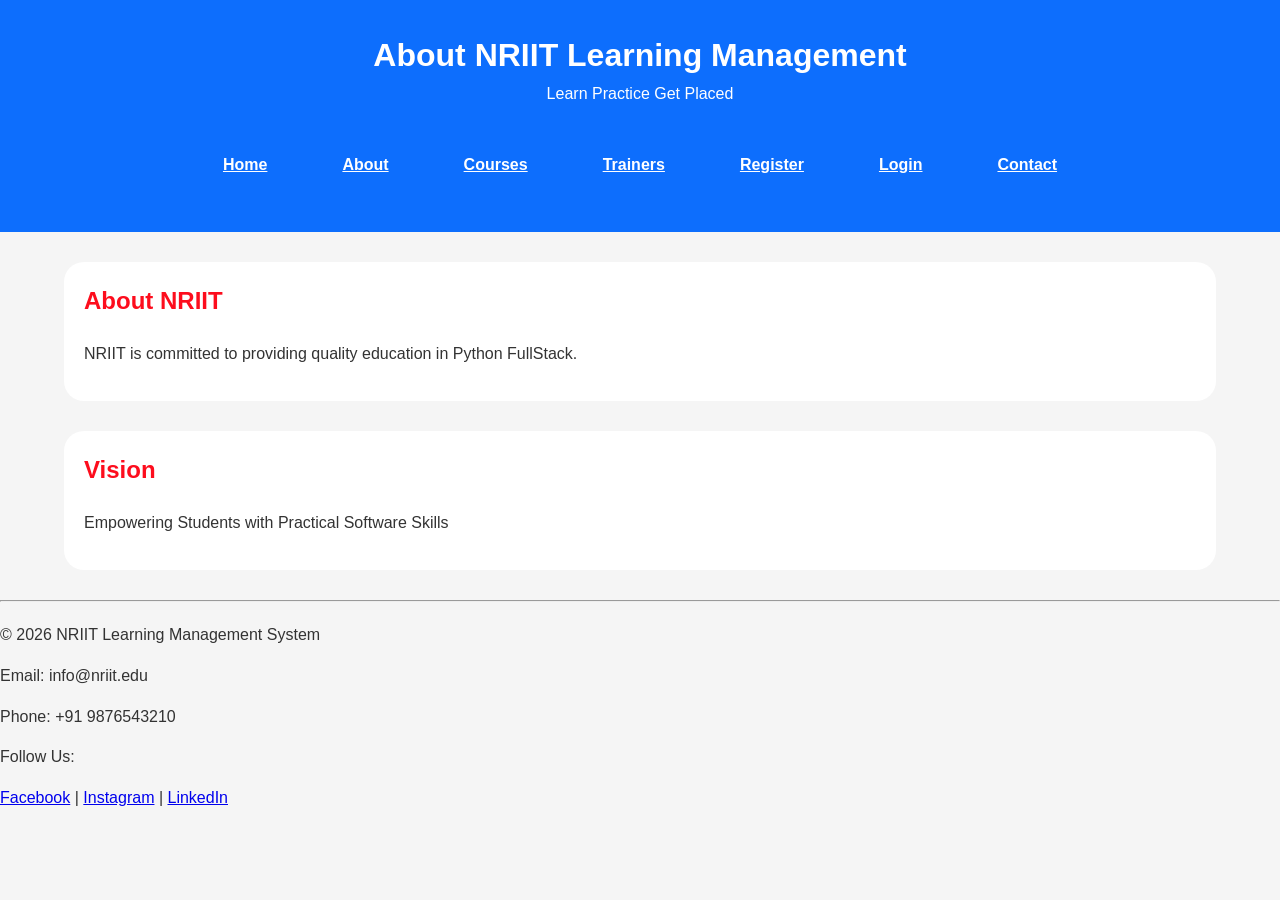
<file: about.html>
<!DOCTYPE html>
<html lang="en">

<head>
    <meta charset="UTF-8">
    <meta name="viewport" content="width=device-width, initial-scale=1.0">
    <link rel="stylesheet" href="css/style.css">
    <title>About Page</title>
</head>

<body>
    <header>
        <h1>About NRIIT Learning Management</h1>
        <p>Learn Practice Get Placed</p>
        <nav>
            <a href="index.html">Home</a>
            <a href="about.html">About</a>
            <a href="courses.html">Courses</a>
            <a href="trainers.html">Trainers</a>
            <a href="register.html">Register</a>
            <a href="login.html">Login</a>
            <a href="contact.html">Contact</a>
        </nav>
    </header>
    <main>
        <section>
            <h2>About NRIIT</h2>
            <p>
                NRIIT is committed to providing quality education in Python FullStack.
            </p>
        </section>
        <section>
            <h2>Vision</h2>
            <p>
                Empowering Students with Practical Software Skills
            </p>
        </section>
    </main>
    <footer>

        <hr>

        <p>&copy; 2026 NRIIT Learning Management System</p>

        <p>Email: info@nriit.edu</p>

        <p>Phone: +91 9876543210</p>

        <p>Follow Us:</p>

        <a href="#">Facebook</a> |

        <a href="#">Instagram</a> |

        <a href="#">LinkedIn</a>

    </footer>

</body>

</html>
</file>
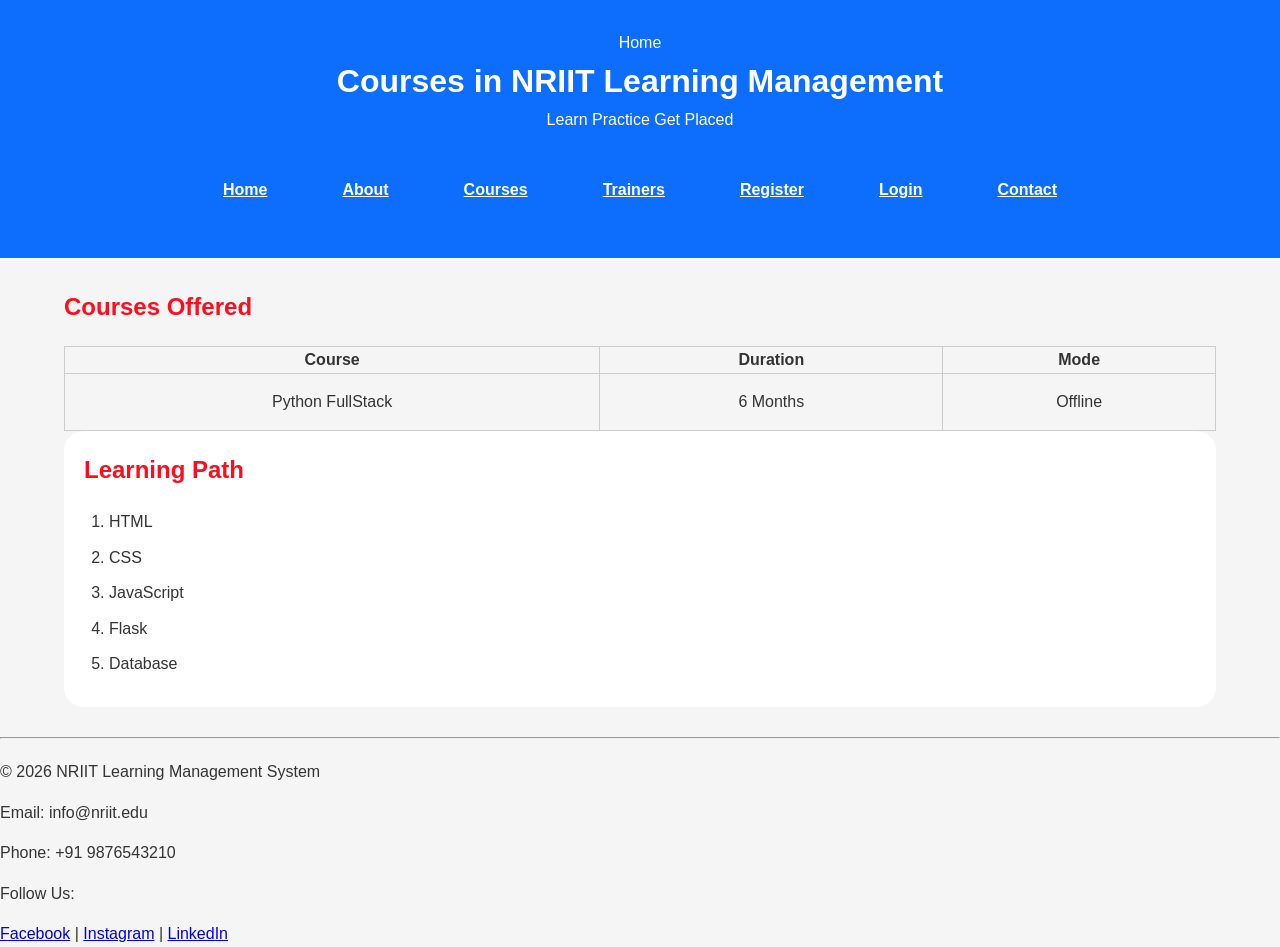
<file: courses.html>
<!doctype html>
<html lang="en">

<head>
  <meta charset="UTF-8" />
  <meta name="viewport" content="width=device-width, initial-scale=1.0" />
  <link rel="stylesheet" href="css/style.css">
  <title>Course page</title>
</head>

<body>
  <header>
    Home <br />
    <h1>Courses in NRIIT Learning Management</h1>
    <p>Learn Practice Get Placed</p>
    <nav>
      <a href="index.html">Home</a>
      <a href="about.html">About</a>
      <a href="courses.html">Courses</a>
      <a href="trainers.html">Trainers</a>
      <a href="register.html">Register</a>
      <a href="login.html">Login</a>
      <a href="contact.html">Contact</a>
    </nav>
  </header>
  <main>
    <h2>Courses Offered</h2>
    <table border="|" cellpadding="10">
      <tr>
        <th>Course</th>
        <th>Duration</th>
        <th>Mode</th>
      </tr>
      <tr>
        <td>Python FullStack</td>
        <td>6 Months</td>
        <td>Offline</td>
      </tr>
    </table>
    <section>
      <h2>Learning Path</h2>
      <ol>
        <li>HTML</li>
        <li>CSS</li>
        <li>JavaScript</li>
        <li>Flask</li>
        <li>Database</li>
      </ol>
    </section>
  </main>
  <footer>

    <hr>

    <p>&copy; 2026 NRIIT Learning Management System</p>

    <p>Email: info@nriit.edu</p>

    <p>Phone: +91 9876543210</p>

    <p>Follow Us:</p>

    <a href="#">Facebook</a> |

    <a href="#">Instagram</a> |

    <a href="#">LinkedIn</a>

  </footer>
</body>

</html>
</file>
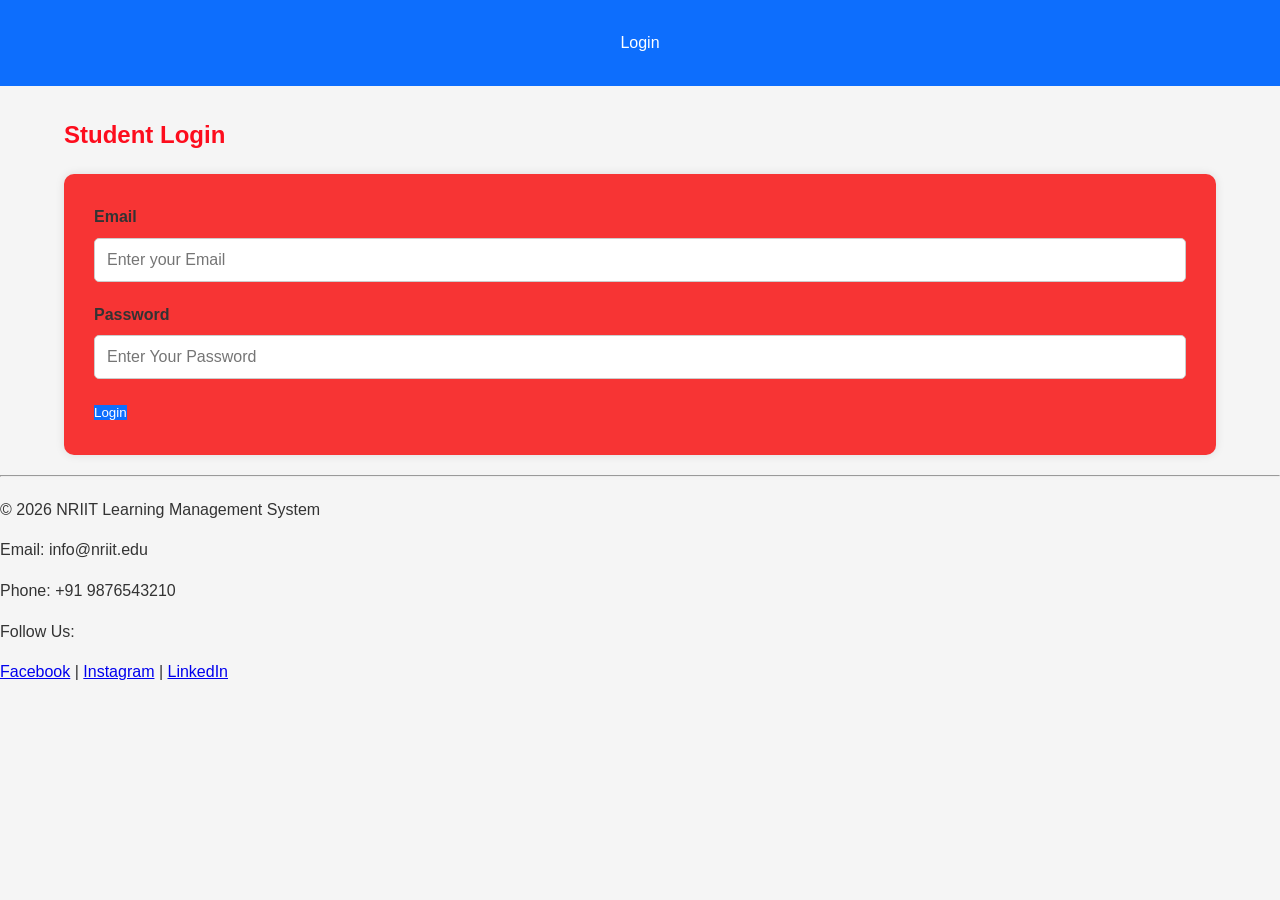
<file: login.html>
<!DOCTYPE html>
<html lang="en">

<head>
    <meta charset="UTF-8">
    <meta name="viewport" content="width=device-width, initial-scale=1.0">
    <link rel="stylesheet" href="css/style.css">
    <title>Login Page</title>
</head>

<body>
    <header>Login</header>
    <main>
        <h2>Student Login</h2>
        <form>
            <label>Email</label><br>
            <input type="email" placeholder="Enter your Email"><br>
            <label>Password</label><br>
            <input type="password" placeholder="Enter Your Password"> <br>
            <input type="submit" value="Login">

        </form>
    </main>
    <footer>

        <hr>

        <p>&copy; 2026 NRIIT Learning Management System</p>

        <p>Email: info@nriit.edu</p>

        <p>Phone: +91 9876543210</p>

        <p>Follow Us:</p>

        <a href="#">Facebook</a> |

        <a href="#">Instagram</a> |

        <a href="#">LinkedIn</a>

    </footer>
</body>

</html>
</file>
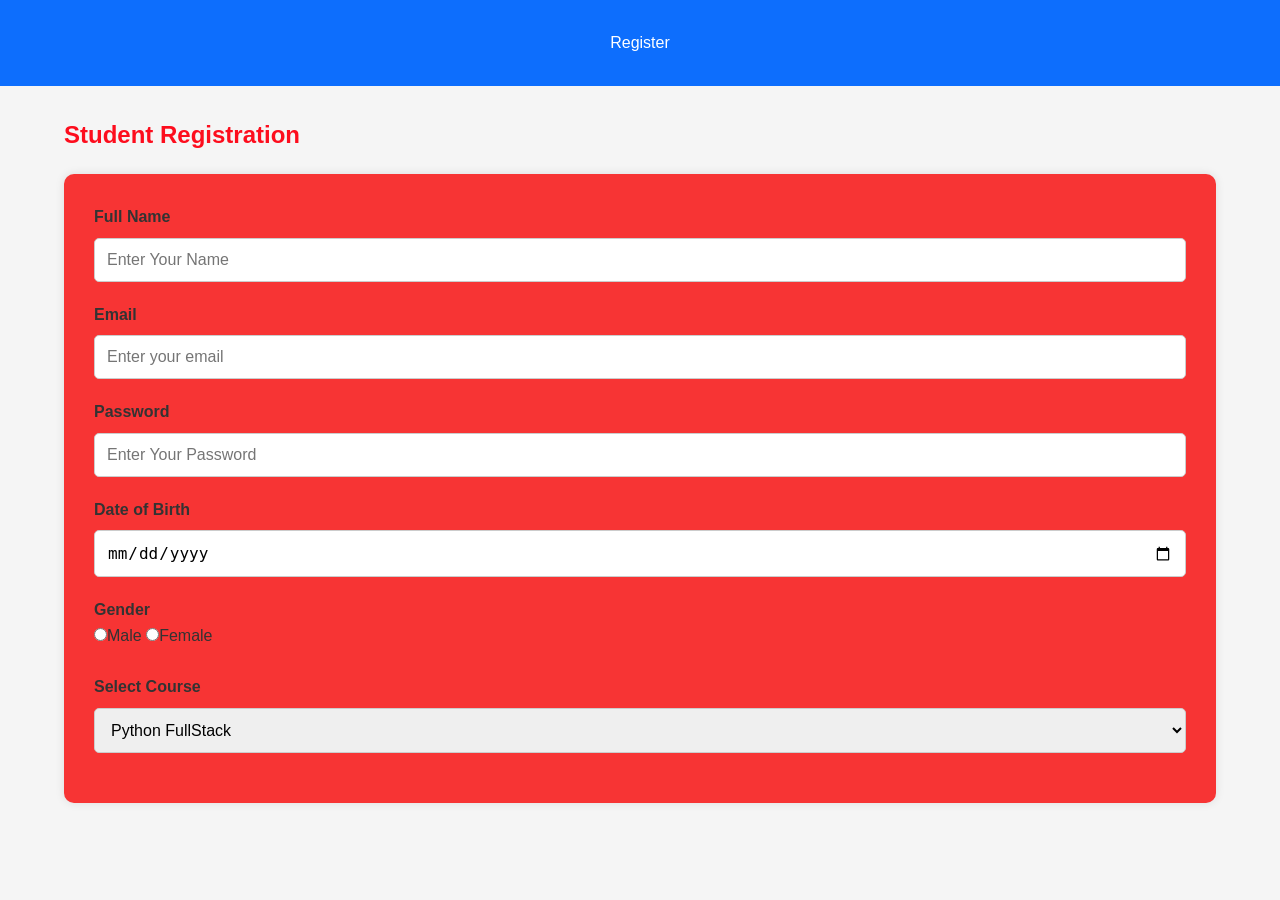
<file: register.html>
<!DOCTYPE html>
<html lang="en">

<head>
    <meta charset="UTF-8">
    <meta name="viewport" content="width=device-width, initial-scale=1.0">
    <link rel="stylesheet" href="css/style.css">
    <title>Register page</title>
</head>

<body>
    <header>Register</header>
    <main>
        <h2>Student Registration </h2>
        <form>
            <label>Full Name</label><br>
            <input type="text" placeholder="Enter Your Name"><br>
            <label>Email</label><br>
            <input type="email" placeholder="Enter your email"><br>
            <label>Password</label><br>
            <input type="password" placeholder="Enter Your Password"><br>
            <label>Date of Birth</label><br>
            <input type="date" placeholder="DOB"><br>
            <label>Gender</label><br>
            <input type="radio" name="gender">Male
            <input type="radio" name="gender">Female <br><br>
            <label>Select Course</label>
            <br>
            <select>
                <option>Python FullStack</option>
                <option>Java FullStack</option>
            </select>
        </form>
    </main>

</body>

</html>
</file>
<file: css/style.css>
* {
    margin: 0;
    padding: 0;
    box-sizing: border-box;
}

body {
    font-family: Arial, Arial, Helvetica, sans-serif;
    background-color: #f5f5f5;
    color: #333;
    line-height: 1.6;
}

header {
    background-color: #0d6efd;
    color: #fff;
    padding: 30px;
    text-align: center;
}

hr {
    margin: 20px 0;
}

nav{

    display:flex;

    justify-content:center;

    gap:25px;

    margin-top:20px;

    flex-wrap:wrap;

}

nav a {
    color: #fff;
    margin: 15px;
    font-weight: bold;
    padding: 10px;
    text-align: center;
}

nav a:hover {
    background-color: #fff;
    color: #0d6efd;
    border-radius: 5px;
}

main {
    margin: auto;
    width: 90%;
    margin-top: 30px;
}

section {
    margin-bottom: 30px;
    background-color: #fff;
    padding: 20px;
    border-radius: 20px;
}

h2 {
    margin-bottom: 20px;
    color: #fd0d1d;
}

p {
    margin-bottom: 15px;
}

.banner {
    width: 80%;
    height: 200px;
    margin-bottom: 20px;
}

ul {
    padding-left: 20px;
}

li {
    margin-bottom: 10px;
}

article {
    margin-top: 20px;
    border-radius: 10px;
    border: 1px solid #ccc;
    padding: 15px;
}

article:hover {
    background-color: #f0f0f0;
}

table {

    width: 100%;

    border-collapse: collapse;

    margin-top: 20px;

}

table {

    width: 100%;

    border-collapse: collapse;

    margin-top: 20px;

}

td {

    padding: 15px;

    text-align: center;

}

table,
th,
td {

    border: 1px solid #ccc;

}

tr:hover {

    background: #eef5ff;

}

ol {

    padding-left: 25px;

}

ol li {

    margin-bottom: 10px;

}

form {

    background: rgb(247, 52, 52);

    padding: 30px;

    border-radius: 10px;

    box-shadow: 0 0 10px rgba(0, 0, 0, .1);

}

label {

    font-weight: bold;

}

input:not([type="radio"]):not([type="checkbox"]):not([type="submit"]):not([type="button"]):not([type="reset"]) {

    width: 100%;

    padding: 12px;

    margin-top: 8px;

    margin-bottom: 20px;

    border: 1px solid #ccc;

    border-radius: 5px;

    font-size: 16px;

}

select,
textarea {

    width: 100%;

    padding: 12px;

    margin-top: 8px;

    margin-bottom: 20px;

    border: 1px solid #ccc;

    border-radius: 5px;

    font-size: 16px;

}

input[type="submit"] {

    background: #0d6efd;

    color: white;

    border: none;

    cursor: pointer;

}

input[type="submit"]:hover {

    background: #084298;

}

input[type="reset"] {

    background: #6c757d;

    color: white;

    border: none;

    cursor: pointer;

}


input[type="reset"]:hover {

    background: #565e64;

}


article {

    background: white;

    padding: 20px;

    margin-bottom: 20px;

    border-radius: 10px;

    box-shadow: 0 2px 8px rgba(0, 0, 0, .1);

    transition: .3s;
}

.trainer-image {

    width: 180px;

    height: 180px;

    object-fit: cover;

    border-radius: 50%;

    display: block;

    margin: 0 auto 15px;

}

article:hover {

    transform: translateY(-8px);

    box-shadow: 0 10px 20px rgba(0, 0, 0, .2);

}

iframe {

    width: 100%;

    border: none;

    border-radius: 10px;

    margin-top: 20px;

}

video {

    width: 100%;

    border-radius: 10px;

}

audio {

    width: 100%;

}

.trainer-container{

    display:grid;

    grid-template-columns:repeat(3,1fr);

    gap:25px;

}

article{

    text-align:center;

}

img{

max-width:50%;

height:auto;

}
</file>
